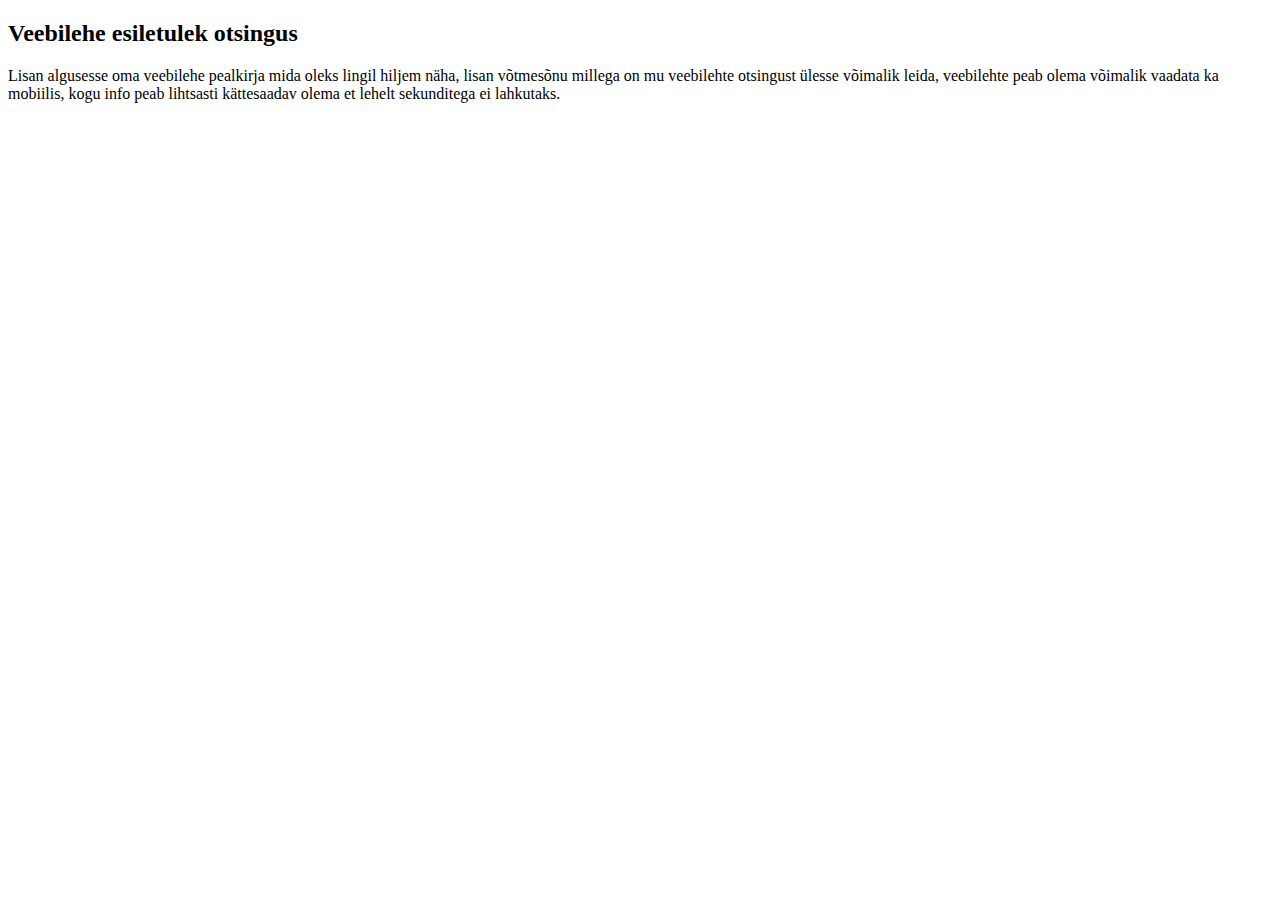
<file: Esiletulek.html>
<!DOCTYPE html>
<html lang="en">
<head>
    <meta charset="UTF-8">
    <meta name="viewport" content="width=device-width, initial-scale=1.0">
    <title>Document</title>
</head>
<body>
    <h2>Veebilehe esiletulek otsingus</h2>
    <p>Lisan algusesse oma veebilehe pealkirja mida oleks lingil hiljem näha, lisan võtmesõnu millega on mu veebilehte otsingust ülesse võimalik leida, veebilehte peab olema võimalik vaadata ka mobiilis, kogu info peab lihtsasti kättesaadav olema et lehelt sekunditega ei lahkutaks.</p>
</body>
</html>
</file>
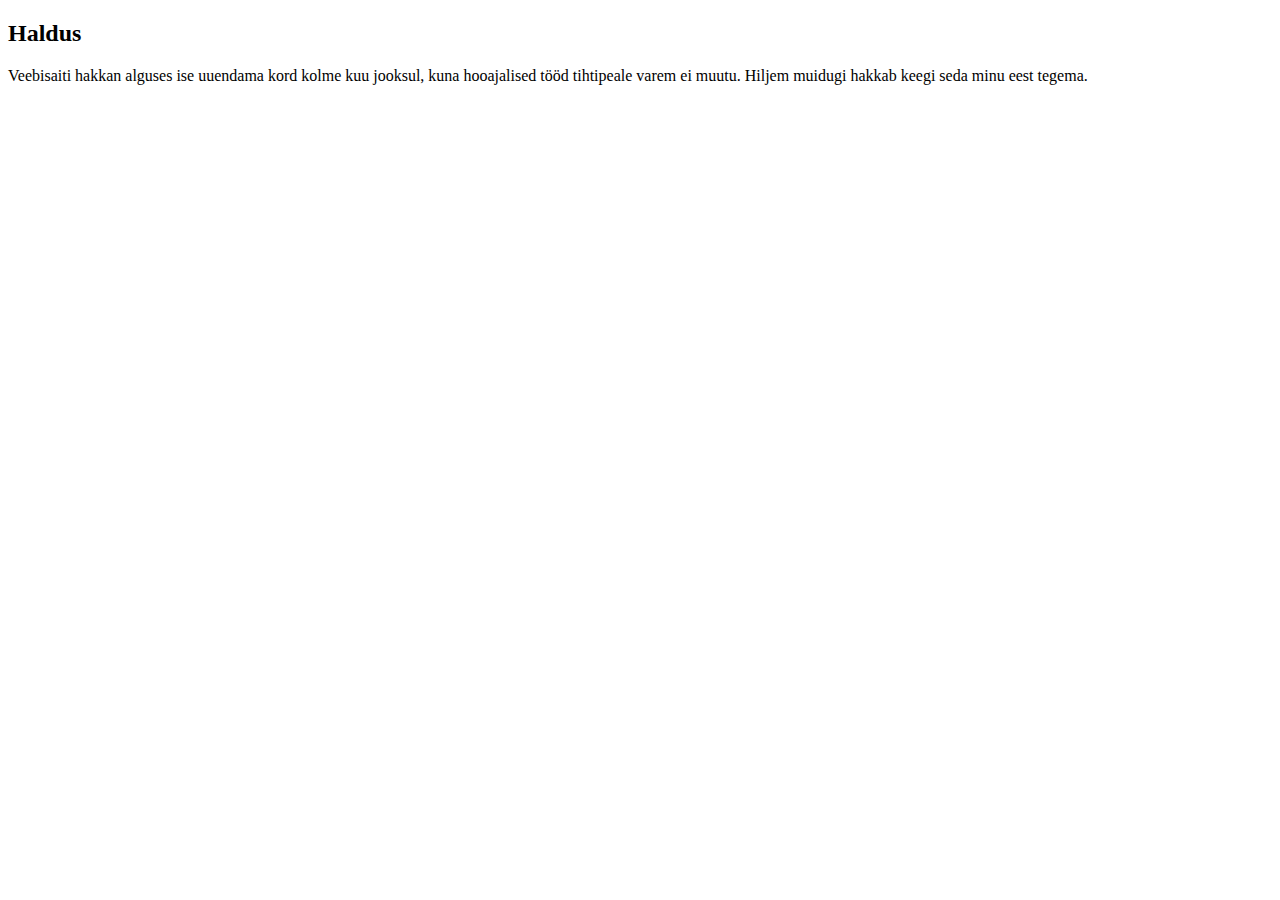
<file: Haldus.html>
<!DOCTYPE html>
<html lang="en">
<head>
    <meta charset="UTF-8">
    <meta name="viewport" content="width=device-width, initial-scale=1.0">
    <title>Document</title>
</head>
<body>
    <h2>Haldus</h2>
    <p>Veebisaiti hakkan alguses ise uuendama kord kolme kuu jooksul, kuna hooajalised tööd tihtipeale varem ei muutu. Hiljem muidugi hakkab keegi seda minu eest tegema.</p>
</body>
</html>
</file>
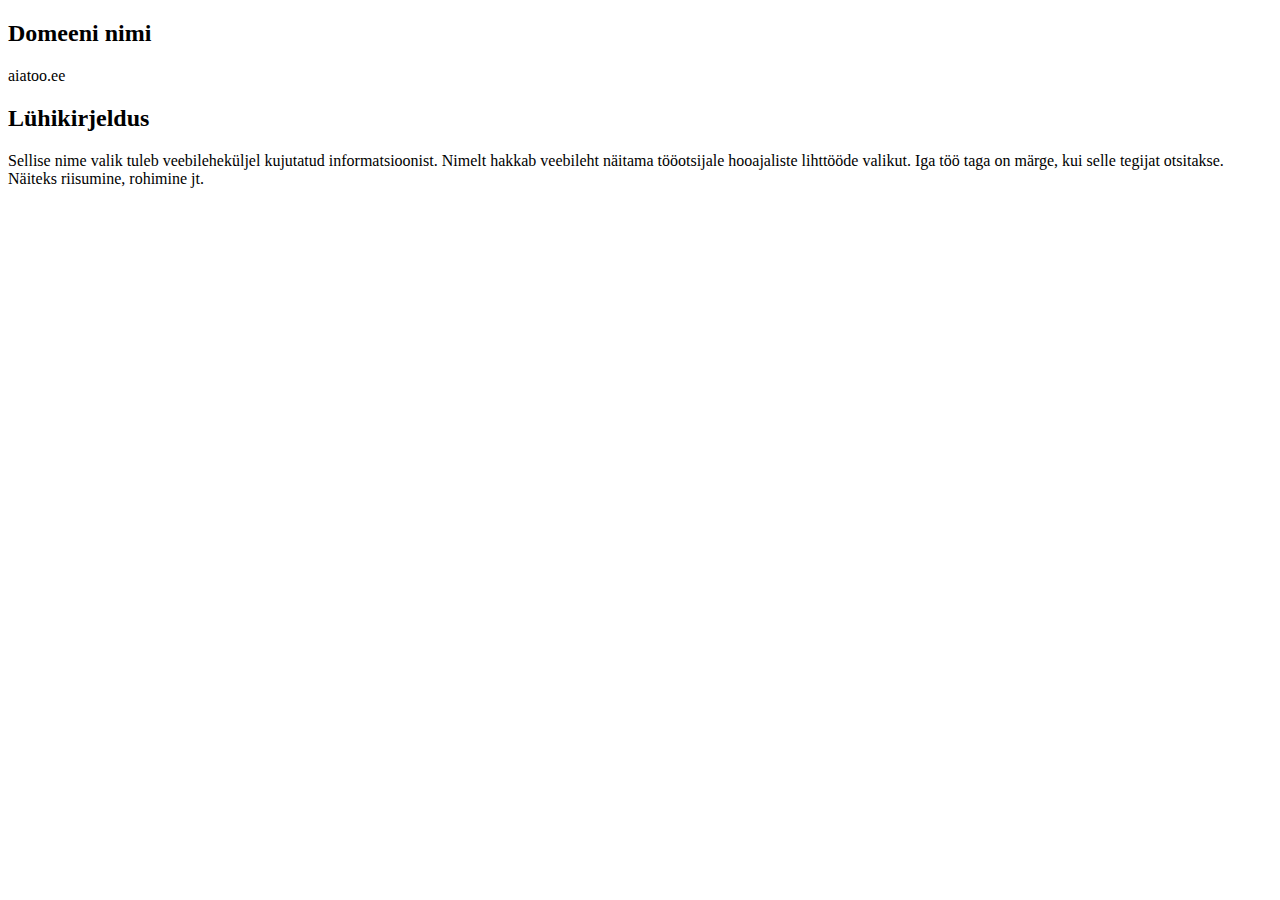
<file: Nimi ja kirjeldus.html>
<!DOCTYPE html>
<html lang="en">
<head>
    <meta charset="UTF-8">
    <meta name="viewport" content="width=device-width, initial-scale=1.0">
    <title>Document</title>
</head>
<body>
    <h2>Domeeni nimi</h2>
    <p>aiatoo.ee</p>
    <h2>Lühikirjeldus</h2>
    <p>Sellise nime valik tuleb veebileheküljel kujutatud informatsioonist. Nimelt hakkab veebileht näitama tööotsijale hooajaliste lihttööde valikut. Iga töö taga on märge, kui selle tegijat otsitakse. Näiteks riisumine, rohimine jt. </p>
</body>
</html>
</file>
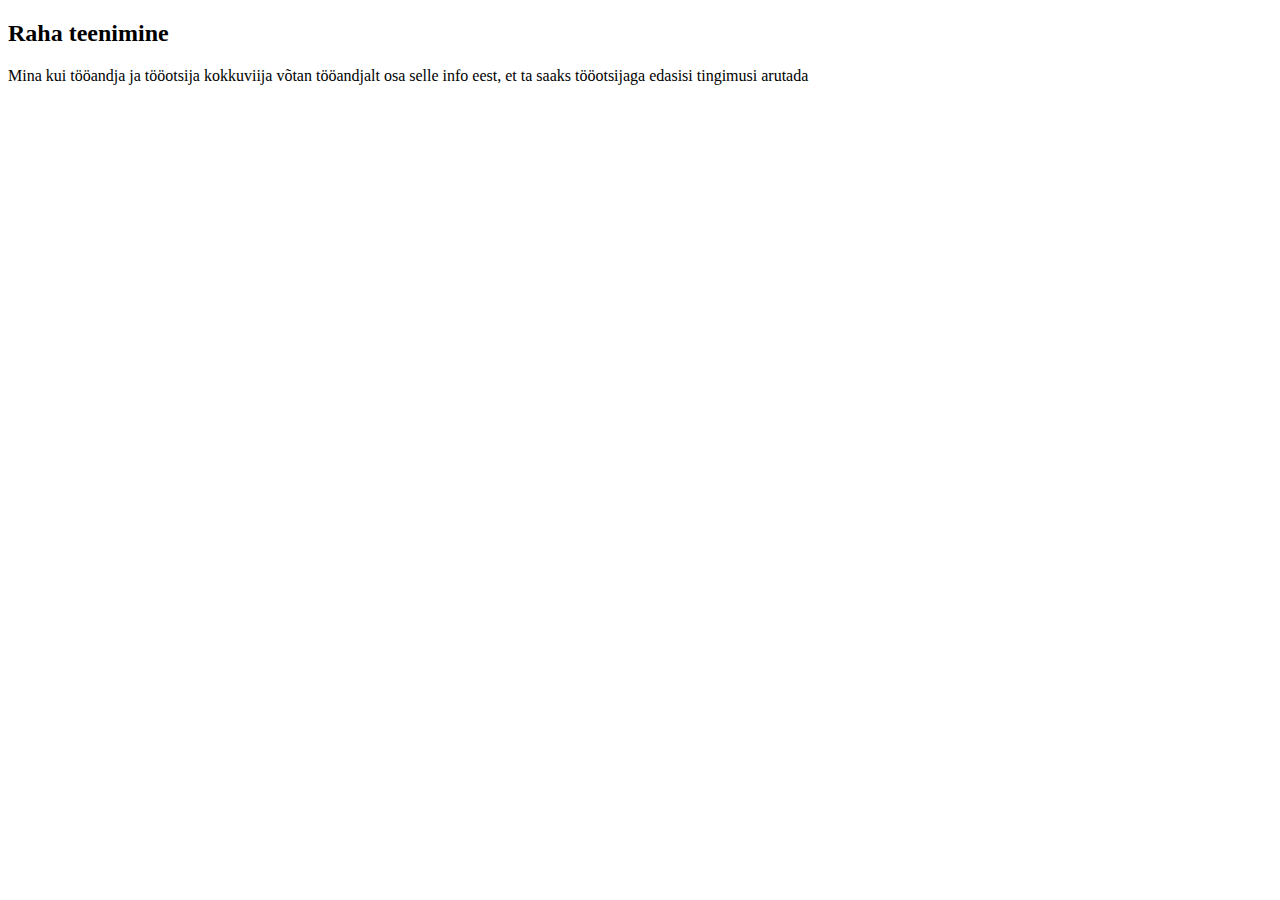
<file: Raha teenimine.html>
<!DOCTYPE html>
<html lang="en">
<head>
    <meta charset="UTF-8">
    <meta name="viewport" content="width=device-width, initial-scale=1.0">
    <title>Document</title>
</head>
<body>
    <h2>Raha teenimine</h2>
    <p>Mina kui tööandja ja tööotsija kokkuviija võtan tööandjalt osa selle info eest, et ta saaks tööotsijaga edasisi tingimusi arutada</p>
</body>
</html>
</file>
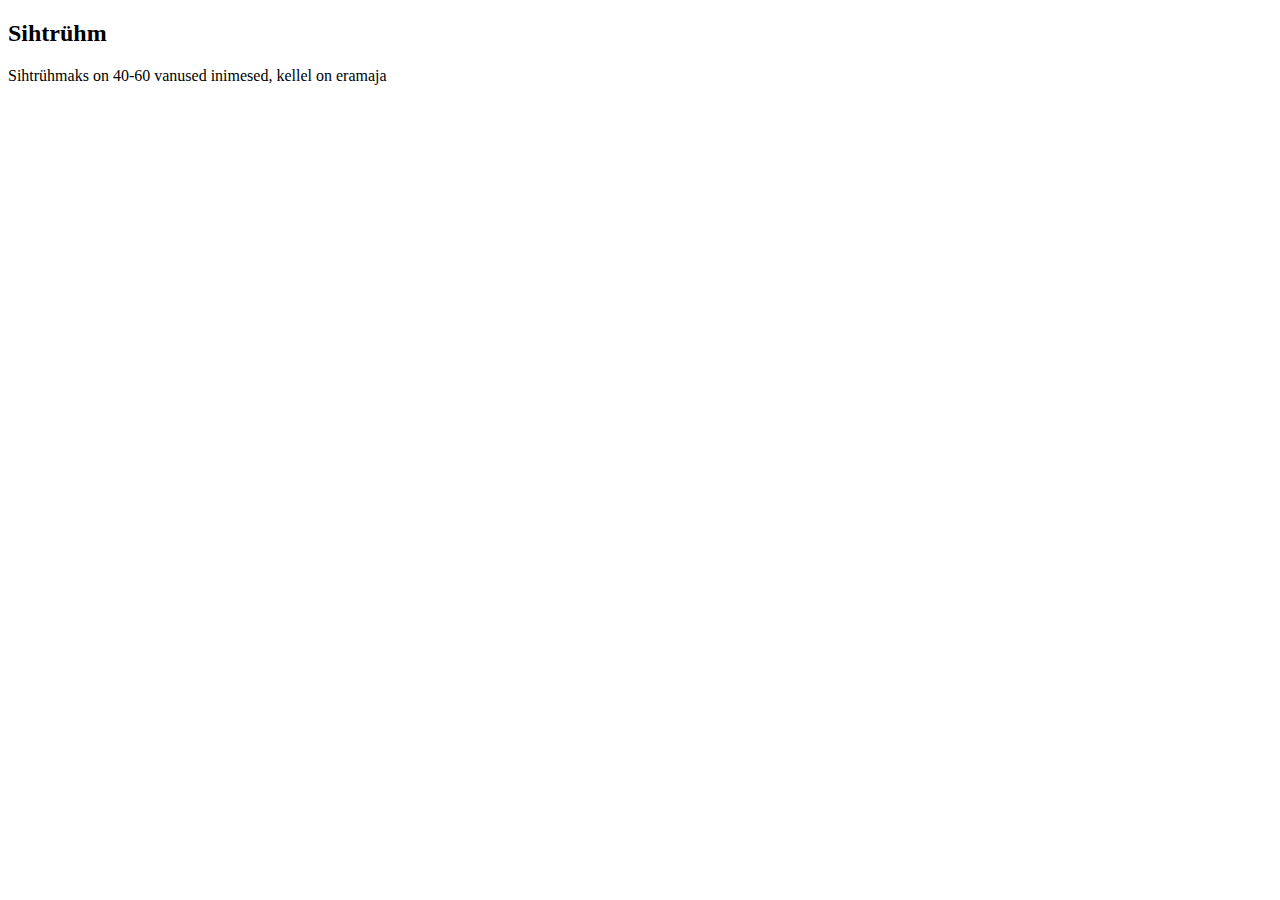
<file: Sihtrühm.html>
<!DOCTYPE html>
<html lang="en">
<head>
    <meta charset="UTF-8">
    <meta name="viewport" content="width=device-width, initial-scale=1.0">
    <title>Document</title>
</head>
<body>
    <h2>Sihtrühm</h2>
    <p>Sihtrühmaks on 40-60 vanused inimesed, kellel on eramaja</p>
</body>
</html>
</file>
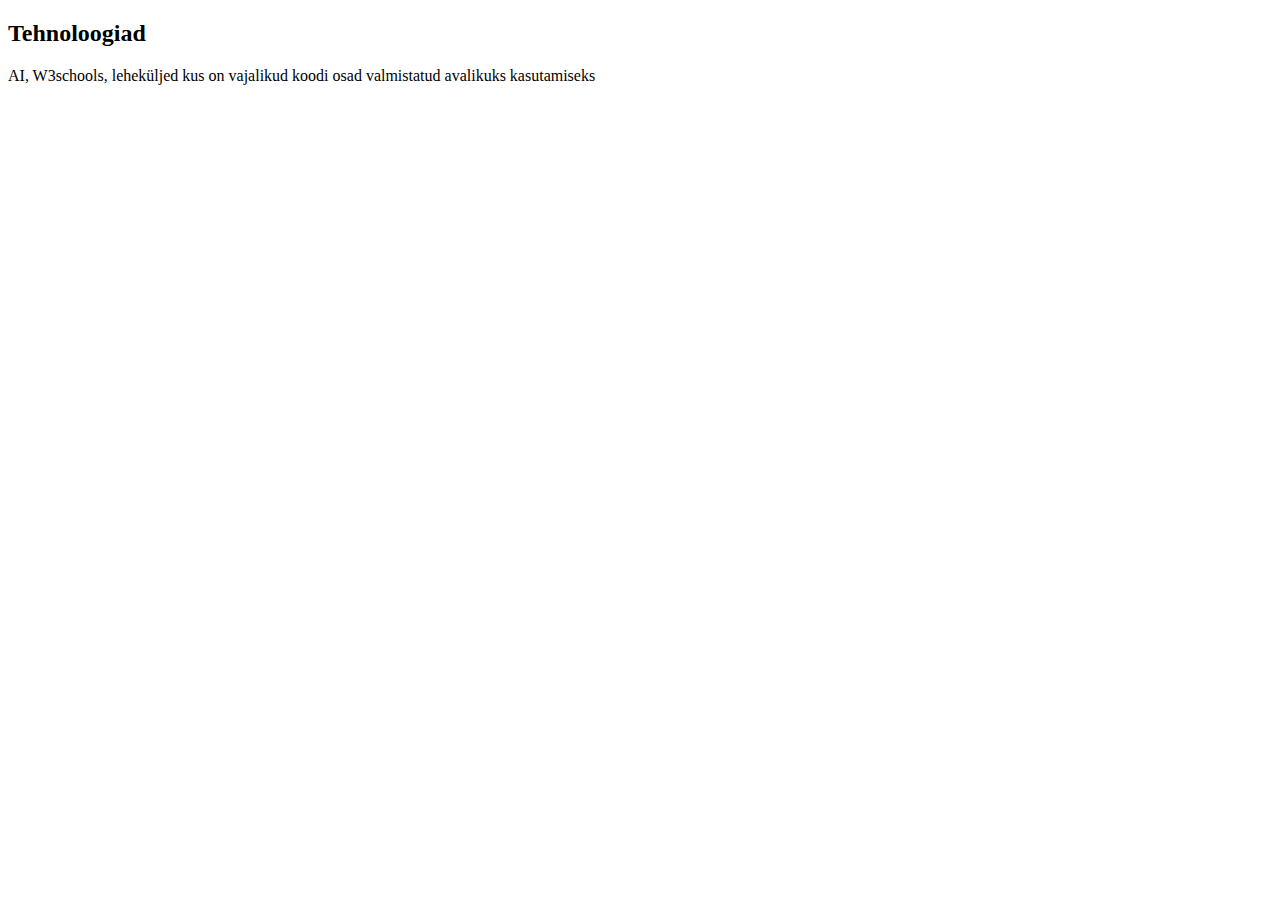
<file: Tehnoloogiad.html>
<!DOCTYPE html>
<html lang="en">
<head>
    <meta charset="UTF-8">
    <meta name="viewport" content="width=device-width, initial-scale=1.0">
    <title>Document</title>
</head>
<body>
    <h2>Tehnoloogiad</h2>
    <p>AI, W3schools, leheküljed kus on vajalikud koodi osad valmistatud avalikuks kasutamiseks</p>
</body>
</html>
</file>
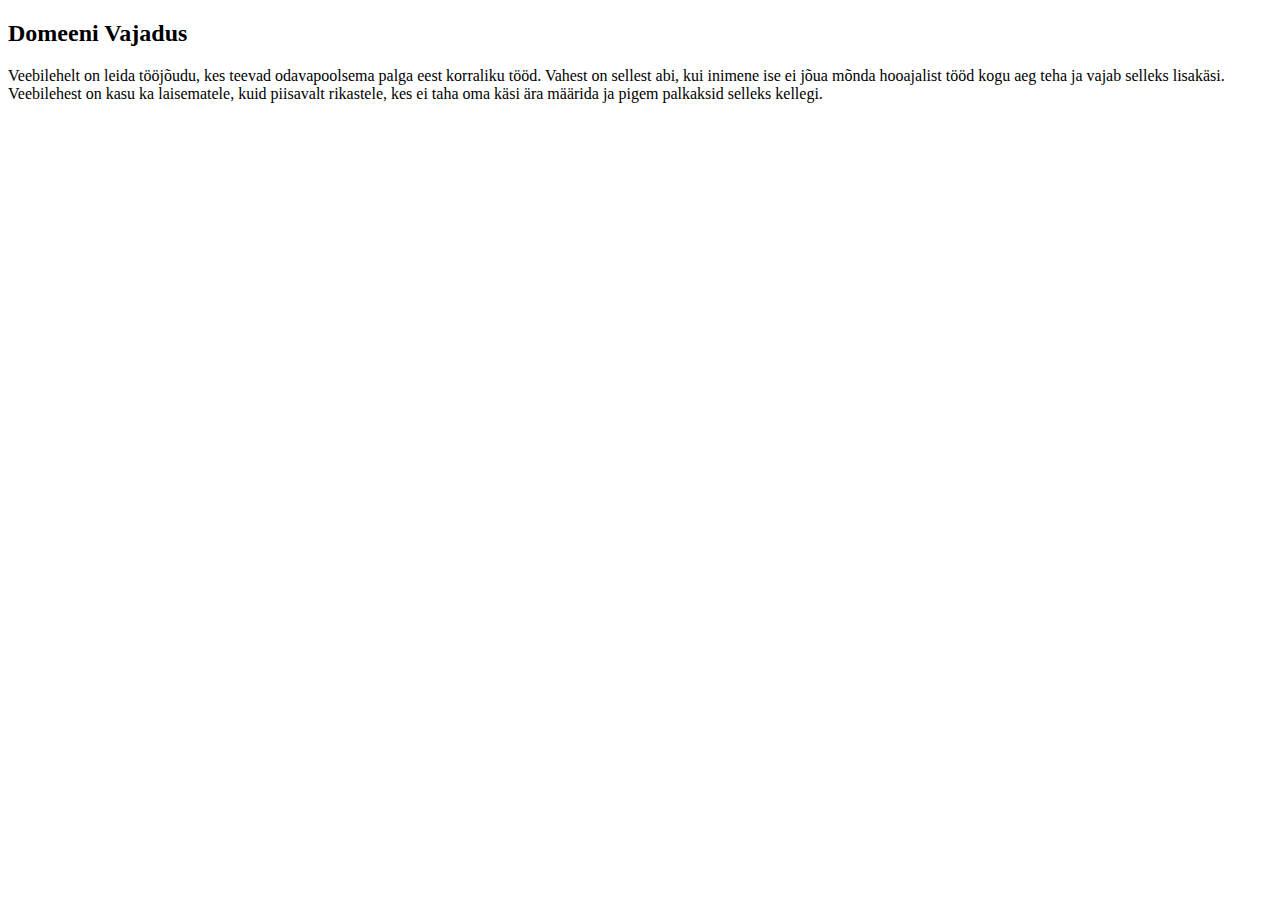
<file: Vajadus.html>
<!DOCTYPE html>
<html lang="en">
<head>
    <meta charset="UTF-8">
    <meta name="viewport" content="width=device-width, initial-scale=1.0">
    <title>Document</title>
</head>
<body>
    <h2>Domeeni Vajadus</h2>
    <p>Veebilehelt on leida tööjõudu, kes teevad odavapoolsema palga eest korraliku tööd. Vahest on sellest abi, kui inimene ise ei jõua mõnda hooajalist tööd kogu aeg teha ja vajab selleks lisakäsi. Veebilehest on kasu ka laisematele, kuid piisavalt rikastele, kes ei taha oma käsi ära määrida ja pigem palkaksid selleks kellegi.</p>
</body>
</html>
</file>
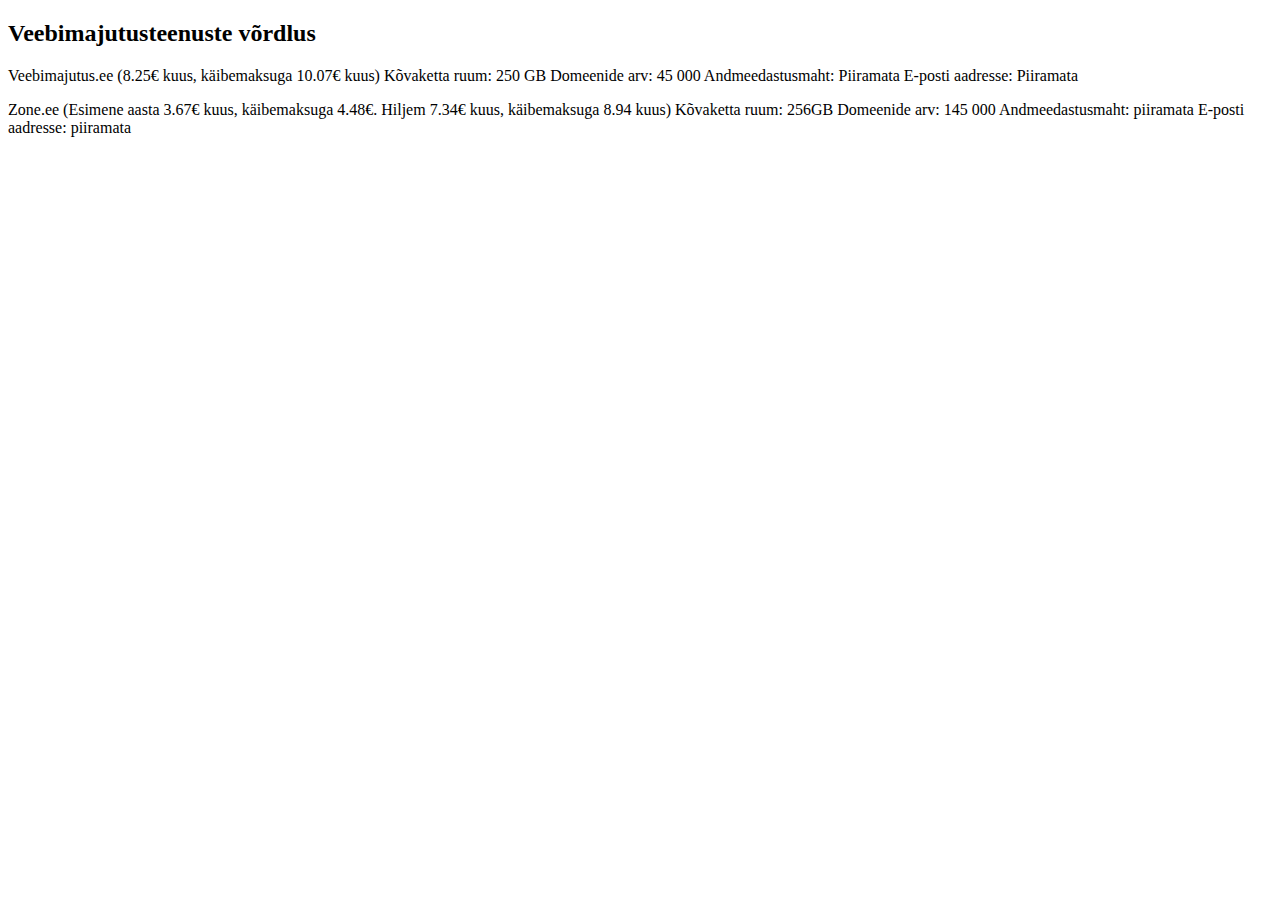
<file: Võrdlus.html>
<!DOCTYPE html>
<html lang="en">
<head>
    <meta charset="UTF-8">
    <meta name="viewport" content="width=device-width, initial-scale=1.0">
    <title>Document</title>
</head>
<body>
    <h2>Veebimajutusteenuste võrdlus</h2>
    <p>Veebimajutus.ee (8.25€ kuus, käibemaksuga 10.07€ kuus)
        Kõvaketta ruum: 250 GB
        Domeenide arv: 45 000
        Andmeedastusmaht: Piiramata
        E-posti aadresse: Piiramata
        </p>
        <p>Zone.ee (Esimene aasta 3.67€ kuus, käibemaksuga 4.48€. Hiljem 7.34€ kuus, käibemaksuga 8.94 kuus)
            Kõvaketta ruum: 256GB
            Domeenide arv: 145 000
            Andmeedastusmaht: piiramata
            E-posti aadresse: piiramata
            </p>
</body>
</html>
</file>
